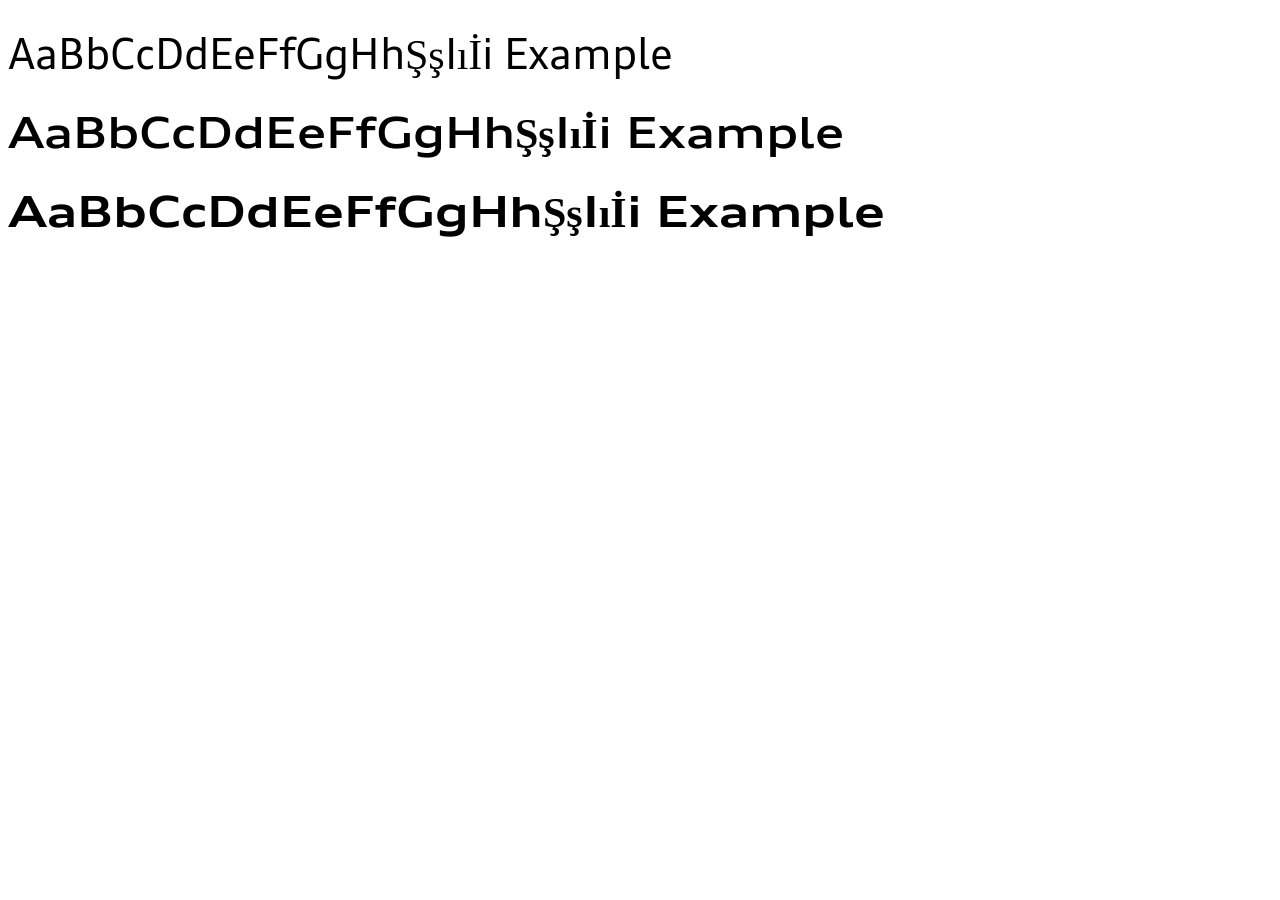
<file: font/example.html>
<!DOCTYPE html>
<html xmlns="http://www.w3.org/1999/xhtml">
<head>
    <meta http-equiv="Content-Type" content="text/html; charset=utf-8"/>
    <link rel="stylesheet" type="text/css"
        href="style_audi.css"/>

        <style>

.font{
    font-variation-settings:
    "wght" 900,
    "wdth" 130;
}
    </style>
</head>

<body>
<h1 style="font-family:'AudiType';font-weight:normal;font-size:42px">AaBbCcDdEeFfGgHhŞşIıİi Example</h1>
<h1 style="font-family:'AudiType';
    font-weight: 600;
    font-stretch: 130%;
font-size:42px">AaBbCcDdEeFfGgHhŞşIıİi Example</h1>
<h1 class="font" style="font-family:'AudiType';
    font-size:42px">AaBbCcDdEeFfGgHhŞşIıİi Example</h1>



</body>
</html>
</file>
<file: font/style_audi.css>
@font-face {
  font-family: "AudiType";
  src: url("AudiTypeVF_4.04.woff2") format("woff2");
  font-weight: 100 900;   /* ← 중요: 범위로 선언 */
  font-stretch: 75% 125%; /* wdth 축이 있을 경우 */
  font-style: normal;
   unicode-range: U+0000-00FF, U+0030-0039; /* 기본 라틴 + 숫자 */
}
@font-face {
  font-family: "gmarketbold";
  src: url("GmarketSansTTFBold.ttf") format("ttf");
  font-style: normal;
    font-weight: normal;
    unicode-range: U+AC00-D7A3; /* 한글 음절 */
    }
@font-face {
  font-family: "gmarketmedium";
  src: url("GmarketSansTTFMedium.ttf") format("ttf");
  font-style: normal;
    font-weight: normal;
    unicode-range: U+AC00-D7A3; /* 한글 음절 */
    }
@font-face {
  font-family: "gmarketlight";
  src: url("GmarketSansTTFLight.ttf") format("ttf");
  font-style: normal;
    font-weight: normal;
    unicode-range: U+AC00-D7A3; /* 한글 음절 */
    }
</file>
